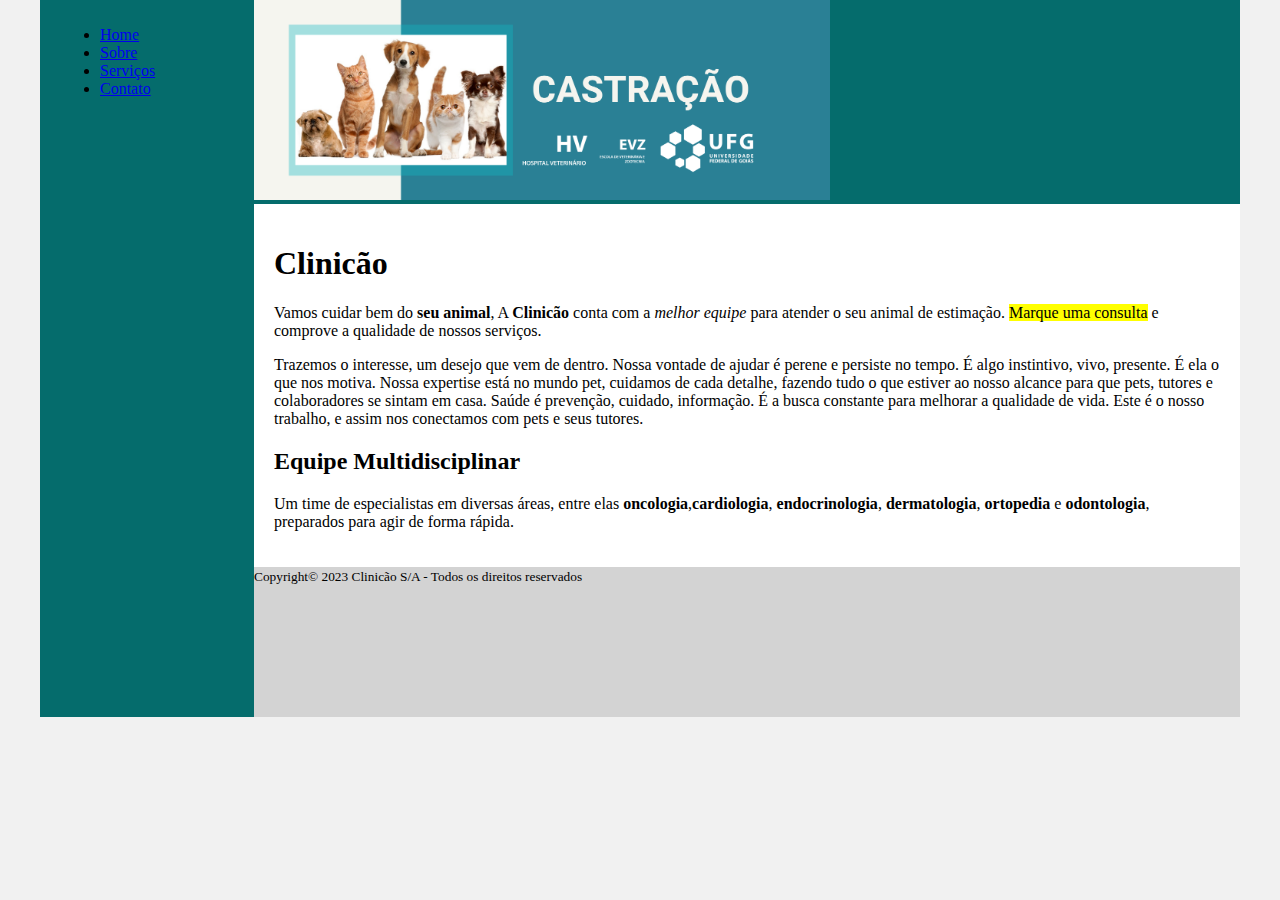
<file: index.html>
<!DOCTYPE html>
<html lang="en">

<head>
    <meta charset="UTF-8">
    <meta http-equiv="X-UA-Compatible" content="IE=edge">
    <meta name="viewport" content="width=device-width, initial-scale=1.0">
    <title>Clinicão</title>
    <link rel="stylesheet" href="base.css">
</head>

<body>
    <div class="wrapper">
        <div class="menu">
            <!-- Aqui vai o seu menu -->
            <ul>
                <li><a href="index.html" target="_self">Home</a></li>
                <li><a href="sobre.html" target="_self">Sobre</a></li>
                <li><a href="servicos.html" target="_self">Serviços</a></li>
                <li><a href="contato.html" target="_self">Contato</a></li>
            </ul>
        </div>

        <div class="main">
            <div class="header">
                <img src="images/banner-home.png" height="200" alt="Banner da Página Inicial">
            </div>

            <div class="content">
                <h1>Clinicão</h1>
                <p>Vamos cuidar bem do <strong>seu animal</strong>,
                    A <strong>Clinicão</strong> conta com a <em>melhor equipe</em> para atender o seu animal de
                    estimação.

                    <mark>Marque uma consulta</mark> e comprove a qualidade de nossos serviços.
                </p>
                <p>Trazemos o interesse, um desejo que vem de dentro. Nossa vontade de ajudar é perene e persiste no
                    tempo. É algo instintivo, vivo, presente. É ela o que nos motiva. Nossa expertise está no mundo pet,
                    cuidamos de cada detalhe, fazendo tudo o que estiver ao nosso alcance para que pets, tutores e
                    colaboradores se sintam em casa. Saúde é prevenção, cuidado, informação. É a busca constante para
                    melhorar a qualidade de vida. Este é o nosso trabalho, e assim nos conectamos com pets e seus
                    tutores.</p>

                <h2>Equipe Multidisciplinar</h2>
                <p>Um time de especialistas em diversas áreas, entre elas <b>oncologia</b>,<b>cardiologia</b>,
                    <b>endocrinologia</b>,
                    <b>dermatologia</b>, <b>ortopedia</b> e <b>odontologia</b>, preparados para agir de forma rápida.
                </p>
            </div>

            <div class="footer">
                <small>Copyright© 2023 Clinicão S/A - Todos os direitos reservados</small>
            </div>
        </div>
    </div>
</body>

</html>
</file>
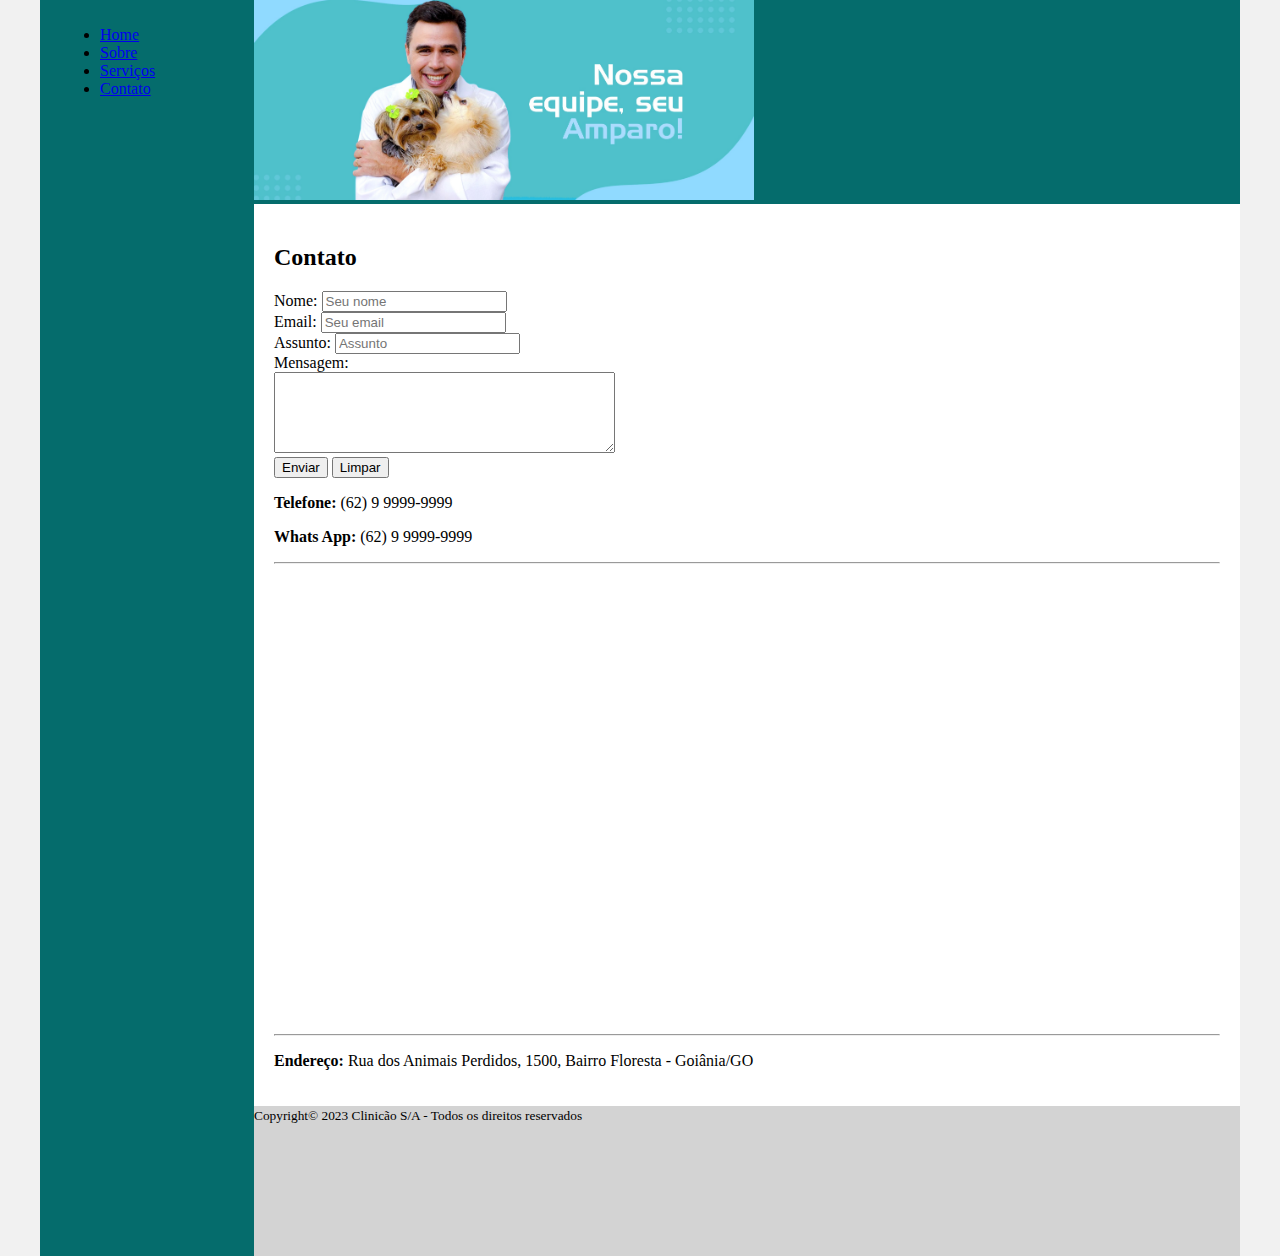
<file: contato.html>
<!DOCTYPE html>
<html lang="en">

<head>
    <meta charset="UTF-8">
    <meta http-equiv="X-UA-Compatible" content="IE=edge">
    <meta name="viewport" content="width=device-width, initial-scale=1.0">
    <title>Clinicão - Contato</title>
    <link rel="stylesheet" href="base.css">
</head>

<body>
    <div class="wrapper">
        <div class="menu">
            <!-- Aqui vai o seu menu -->
            <ul>
                <li><a href="index.html" target="_self">Home</a></li>
                <li><a href="sobre.html" target="_self">Sobre</a></li>
                <li><a href="servicos.html" target="_self">Serviços</a></li>
                <li><a href="contato.html" target="_self">Contato</a></li>
            </ul>
        </div>

        <div class="main">
            <div class="header">
                <img src="images/banner-contato.jpg" height="200" alt="Banner da Página Contato">
            </div>

            <div class="content">
                <h2>Contato</h2>
                <form name="contato">
                    <label for="nome">Nome: </label>
                    <input type="text" name="nome" id="nome" placeholder="Seu nome">
                    <br>
                    <label for="email">Email: </label>
                    <input type="email" name="email" id="email" placeholder="Seu email">
                    <br>
                    <label for="assunto">Assunto: </label>
                    <input type="text" name="assunto" id="assunto" placeholder="Assunto">
                    <br>
                    <label for="mensagem">Mensagem: </label>
                    <br>
                    <textarea name="mensagem" id="mensagem" cols="40" rows="5"></textarea>
                    <br>
                    <button type="submit">Enviar</button>
                    <button type="reset">Limpar</button>
                </form>
                <p><strong>Telefone: </strong>(62) 9 9999-9999</p>
                <p><strong>Whats App: </strong>(62) 9 9999-9999</p>
                <hr>
                <iframe
                    src="https://www.google.com/maps/embed?pb=!1m18!1m12!1m3!1d10810.615960803705!2d-49.23942124536233!3d-16.670380504031275!2m3!1f0!2f0!3f0!3m2!1i1024!2i768!4f13.1!3m3!1m2!1s0x935ef6bd58d80867%3A0xef692bad20d2678e!2zR29pw6JuaWEsIEdP!5e0!3m2!1spt-BR!2sbr!4v1692662325427!5m2!1spt-BR!2sbr"
                    width="600" height="450" style="border:0;" allowfullscreen="" loading="lazy"
                    referrerpolicy="no-referrer-when-downgrade"></iframe>
                <hr>
                <p>
                    <strong>Endereço: </strong>Rua dos Animais Perdidos, 1500, Bairro Floresta - Goiânia/GO
                </p>
            </div>

            <div class="footer">
                <small>Copyright© 2023 Clinicão S/A - Todos os direitos reservados</small>
            </div>
        </div>
    </div>
</body>

</html>
</file>
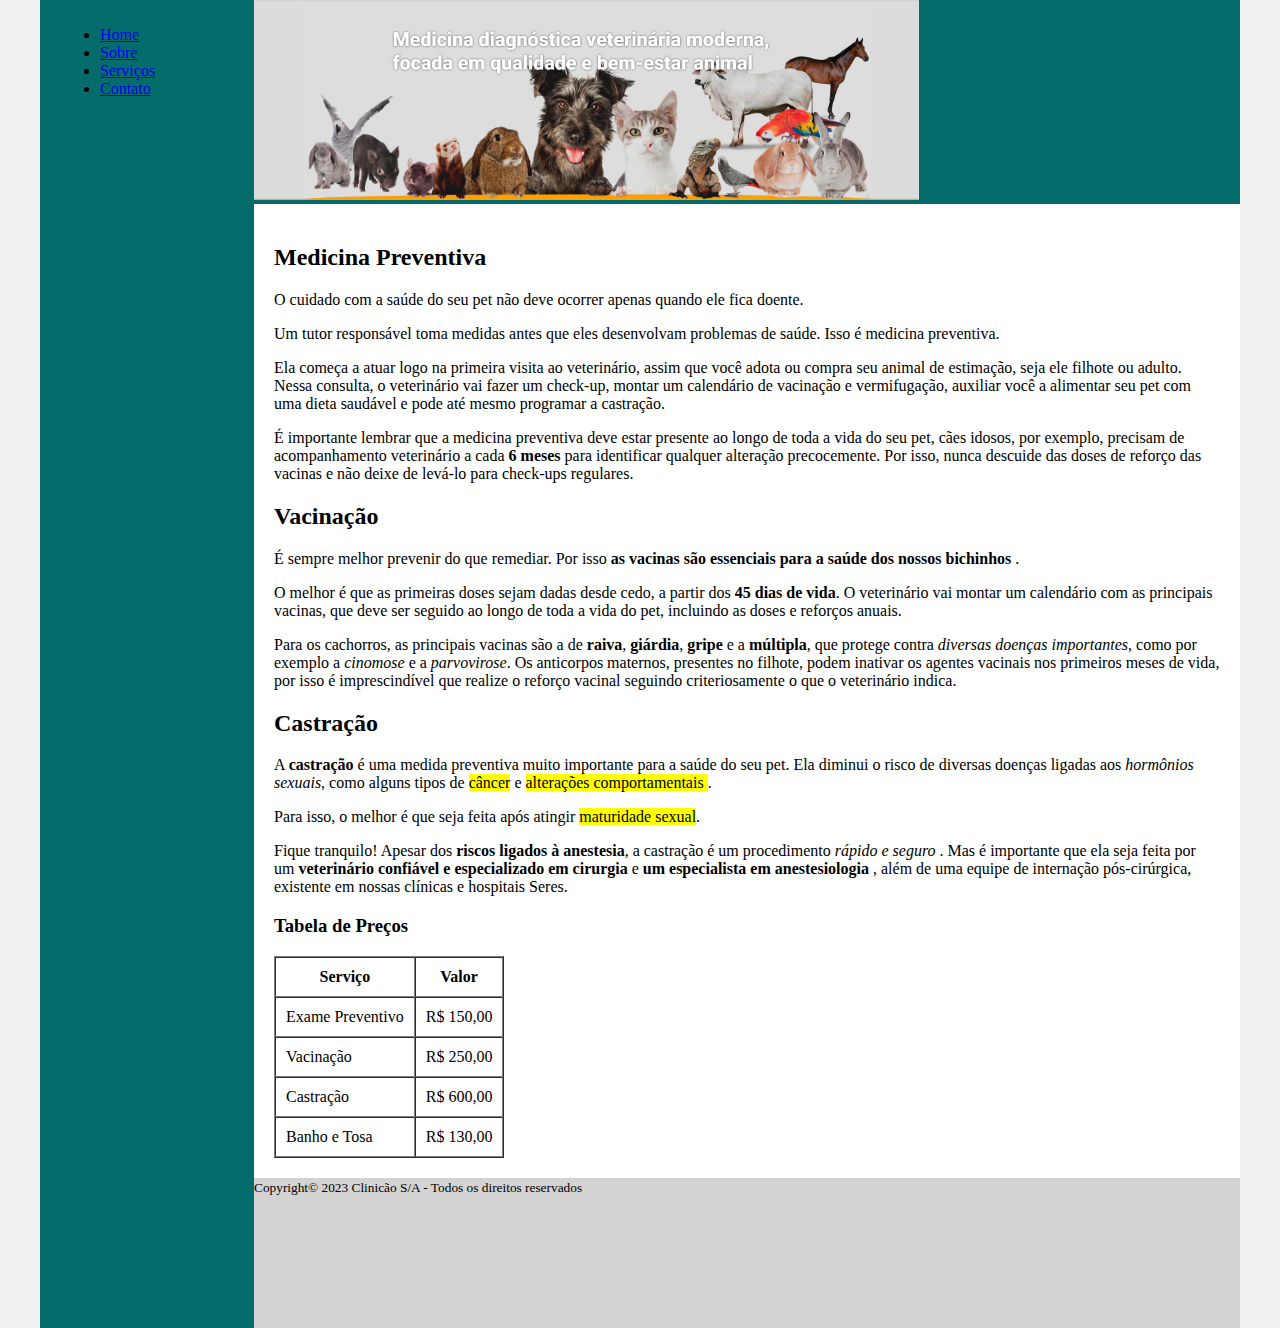
<file: servicos.html>
<!DOCTYPE html>
<html lang="en">

<head>
    <meta charset="UTF-8">
    <meta http-equiv="X-UA-Compatible" content="IE=edge">
    <meta name="viewport" content="width=device-width, initial-scale=1.0">
    <title>Clinicão - Serviços</title>
    <link rel="stylesheet" href="base.css">
</head>

<body>
    <div class="wrapper">
        <div class="menu">
            <!-- Aqui vai o seu menu -->
            <ul>
                <li><a href="index.html" target="_self">Home</a></li>
                <li><a href="sobre.html" target="_self">Sobre</a></li>
                <li><a href="servicos.html" target="_self">Serviços</a></li>
                <li><a href="contato.html" target="_self">Contato</a></li>
            </ul>
        </div>

        <div class="main">
            <div class="header">
                <img src="images/banner-servicos.jpg" height="200" alt="Banner da Página Serviços">
            </div>

            <div class="content">
                <h2>Medicina Preventiva</h2>

                <p>O cuidado com a saúde do seu pet não deve ocorrer apenas quando ele fica doente.</p>

                <p>
                    Um tutor responsável toma medidas antes que eles desenvolvam problemas de saúde. Isso é medicina
                    preventiva.
                </p>

                <p>
                    Ela começa a atuar logo na primeira visita ao veterinário, assim que você adota ou compra seu animal
                    de
                    estimação, seja ele filhote ou adulto. Nessa consulta, o veterinário vai fazer um check-up, montar
                    um
                    calendário de vacinação e vermifugação, auxiliar você a alimentar seu pet com uma dieta saudável e
                    pode
                    até mesmo programar a castração.
                </p>

                <p>
                    É importante lembrar que a medicina preventiva deve estar presente ao longo de toda a vida do seu
                    pet,
                    cães idosos, por exemplo, precisam de acompanhamento veterinário a cada <strong>6 meses</strong>
                    para identificar
                    qualquer alteração precocemente. Por isso, nunca descuide das doses de reforço das vacinas e não
                    deixe
                    de levá-lo para check-ups regulares.
                </p>
                <h2>Vacinação</h2>
                <p>
                    É sempre melhor prevenir do que remediar. Por isso <strong>
                        as vacinas são essenciais para a saúde dos nossos
                        bichinhos
                    </strong>.
                </p>

                <p>
                    O melhor é que as primeiras doses sejam dadas desde cedo, a partir dos <strong>45 dias de
                        vida</strong>. O
                    veterinário
                    vai montar um calendário com as principais vacinas, que deve ser seguido ao longo de toda a vida do
                    pet,
                    incluindo as doses e reforços anuais.
                </p>

                <p>
                    Para os cachorros, as principais vacinas são a de <b>raiva</b>, <b>giárdia</b>, <b>gripe</b> e a
                    <b>múltipla</b>, que protege
                    contra
                    <em>diversas doenças importantes</em>, como por exemplo a <em>cinomose</em> e a
                    <em>parvovirose</em>. Os anticorpos
                    maternos,
                    presentes no filhote, podem inativar os agentes vacinais nos primeiros meses de vida, por isso é
                    imprescindível que realize o reforço vacinal seguindo criteriosamente o que o veterinário indica.
                </p>
                <h2>Castração</h2>
                <p>
                    A <b>castração</b> é uma medida preventiva muito importante para a saúde do seu pet. Ela diminui o
                    risco de
                    diversas doenças ligadas aos <em>hormônios sexuais</em>, como alguns tipos de <mark>câncer</mark> e
                    <mark>
                        alterações
                        comportamentais
                    </mark>.
                </p>

                <p>Para isso, o melhor é que seja feita após atingir <mark>maturidade sexual</mark>.</p>

                <p>
                    Fique tranquilo! Apesar dos <strong>riscos ligados à anestesia</strong>, a castração é um
                    procedimento <em>
                        rápido e
                        seguro
                    </em>.
                    Mas é importante que ela seja feita por um <b>veterinário confiável e especializado em cirurgia</b>
                    e <b>
                        um
                        especialista em anestesiologia
                    </b>, além de uma equipe de internação pós-cirúrgica, existente em nossas
                    clínicas e hospitais Seres.
                </p>
                <h3>Tabela de Preços</h3>
                <table summary="Tabela de serviços e seus valores" border="1" cellspacing="0" cellpadding="10">
                    <thead>
                        <tr>
                            <th>Serviço</th>
                            <th>Valor</th>
                        </tr>
                    </thead>
                    <tbody>
                        <tr>
                            <td>Exame Preventivo</td>
                            <td>R$ 150,00</td>
                        </tr>
                        <tr>
                            <td>Vacinação</td>
                            <td>R$ 250,00</td>
                        </tr>
                        <tr>
                            <td>Castração</td>
                            <td>R$ 600,00</td>
                        </tr>
                        <tr>
                            <td>Banho e Tosa</td>
                            <td>R$ 130,00</td>
                        </tr>
                    </tbody>
                </table>
            </div>

            <div class="footer">
                <small>Copyright© 2023 Clinicão S/A - Todos os direitos reservados</small>
            </div>
        </div>
    </div>
</body>

</html>
</file>
<file: base.css>
html,
body {
  margin: 0;
}
body {
  background-color: #f1f1f1;
  display: flex;
  justify-content: center;
}

.wrapper {
  width: 1200px;
  display: flex;
  margin: 0 auto;
}
.main {
  display: flex;
  flex-flow: column;
  width: 85%;
}
.menu {
  width: 15%;
  background-color: rgb(5, 108, 108);
  padding: 10px 20px 0px;
}
.header {
  background-color: rgb(5, 108, 108);
  min-height: 150px;
}
.content {
  background-color: white;
  min-height: 300px;
  padding: 20px;
}
.footer {
  background-color: lightgray;
  min-height: 150px;
}
</file>
